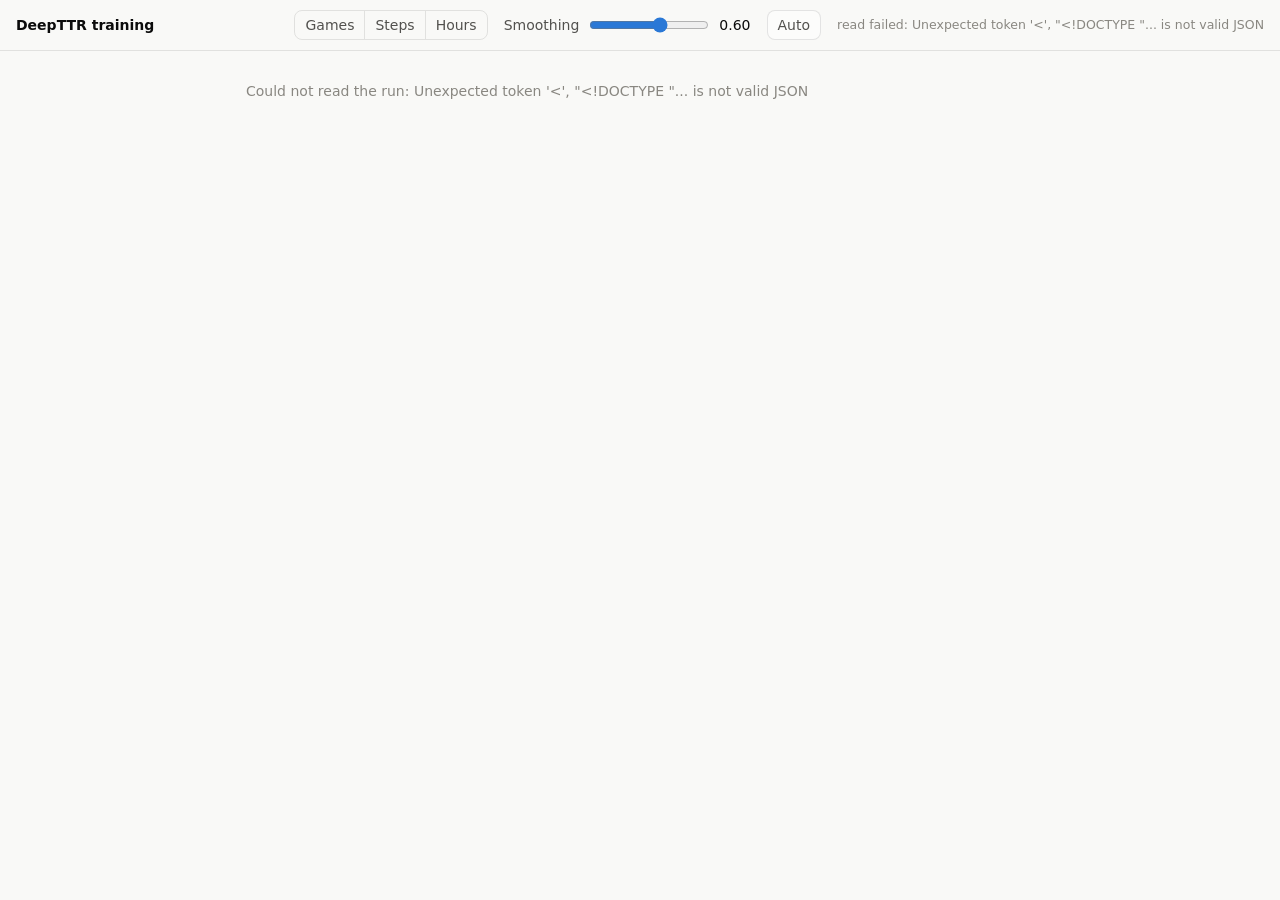
<file: python/deepttr/charts/page.html>
<!doctype html>
<html lang="en">
<head>
<meta charset="utf-8">
<meta name="viewport" content="width=device-width, initial-scale=1">
<title>DeepTTR training</title>
<link rel="icon" href="data:,">
<style>
:root {
  color-scheme: light;
  --plane: #f9f9f7; --surface: #fcfcfb; --ink: #0b0b0b; --ink2: #52514e; --muted: #898781;
  --grid: #e1e0d9; --axis: #c3c2b7; --line: rgba(11, 11, 11, 0.10); --wash: rgba(11, 11, 11, 0.045);
  --band: rgba(11, 11, 11, 0.035); --accent: #2a78d6; --good: #006300;
  --s1: #2a78d6; --s2: #eb6834; --s3: #1baf7a; --s4: #eda100; --s5: #e87ba4; --s6: #008300; --s7: #6250d6; --s8: #e34948;
}
@media (prefers-color-scheme: dark) {
  :root:where(:not([data-theme="light"])) {
    color-scheme: dark;
    --plane: #0d0d0d; --surface: #1a1a19; --ink: #f0efec; --ink2: #c3c2b7; --muted: #898781;
    --grid: #2c2c2a; --axis: #383835; --line: rgba(255, 255, 255, 0.10); --wash: rgba(255, 255, 255, 0.06);
    --band: rgba(255, 255, 255, 0.04); --accent: #3987e5; --good: #0ca30c;
    --s1: #3987e5; --s2: #d95926; --s3: #199e70; --s4: #c98500; --s5: #d55181; --s6: #0ca30c; --s7: #9085e9; --s8: #e66767;
  }
}
:root[data-theme="dark"] {
  color-scheme: dark;
  --plane: #0d0d0d; --surface: #1a1a19; --ink: #f0efec; --ink2: #c3c2b7; --muted: #898781;
  --grid: #2c2c2a; --axis: #383835; --line: rgba(255, 255, 255, 0.10); --wash: rgba(255, 255, 255, 0.06);
  --band: rgba(255, 255, 255, 0.04); --accent: #3987e5; --good: #0ca30c;
  --s1: #3987e5; --s2: #d95926; --s3: #199e70; --s4: #c98500; --s5: #d55181; --s6: #0ca30c; --s7: #9085e9; --s8: #e66767;
}
* { box-sizing: border-box; }
html, body { margin: 0; }
body { background: var(--plane); color: var(--ink); font: 14px/1.45 system-ui, -apple-system, "Segoe UI", sans-serif; }
button { font: inherit; color: inherit; }
.bar { position: sticky; top: 0; z-index: 5; display: flex; flex-wrap: wrap; align-items: center; gap: 10px 18px; padding: 10px 16px;
  background: var(--plane); border-bottom: 1px solid var(--line); }
.brand { font-weight: 600; }
.brand span { font-weight: 400; color: var(--muted); margin-left: 6px; }
.controls { display: flex; flex-wrap: wrap; align-items: center; gap: 10px 16px; margin-left: auto; }
.seg { display: inline-flex; border: 1px solid var(--line); border-radius: 8px; overflow: hidden; }
.seg button { border: 0; background: transparent; padding: 4px 10px; cursor: pointer; color: var(--ink2); }
.seg button + button { border-left: 1px solid var(--line); }
.seg button[aria-checked="true"] { background: var(--wash); color: var(--ink); font-weight: 600; }
.smooth { display: inline-flex; align-items: center; gap: 8px; color: var(--ink2); }
.smooth input { width: 120px; accent-color: var(--accent); }
.smooth output { min-width: 2.2em; font-variant-numeric: tabular-nums; color: var(--ink); }
.btn { border: 1px solid var(--line); background: var(--surface); border-radius: 8px; padding: 4px 10px; cursor: pointer; color: var(--ink2); }
.btn:hover, .seg button:hover { color: var(--ink); background: var(--wash); }
#status { color: var(--muted); font-size: 12.5px; font-variant-numeric: tabular-nums; }
.layout { display: grid; grid-template-columns: 230px minmax(0, 1fr); align-items: start; }
nav { position: sticky; top: 53px; max-height: calc(100vh - 53px); overflow-y: auto; padding: 12px 8px 24px 12px; }
nav a { display: grid; grid-template-columns: 1.8em 1fr; gap: 2px 6px; padding: 6px 8px; border-radius: 8px; color: var(--ink2); text-decoration: none; }
nav a:hover { background: var(--wash); color: var(--ink); }
nav a[aria-current="page"] { background: var(--wash); color: var(--ink); font-weight: 600; }
nav .num { color: var(--muted); font-variant-numeric: tabular-nums; }
nav .state { grid-column: 2; font-size: 12px; color: var(--muted); font-weight: 400; }
main { padding: 16px 16px 48px; min-width: 0; }
.head h1 { font-size: 20px; margin: 4px 0 6px; font-weight: 600; }
.head .about { color: var(--ink2); max-width: 75ch; margin: 0 0 10px; }
.facts { display: flex; flex-wrap: wrap; gap: 6px 8px; margin: 0 0 10px; padding: 0; list-style: none; }
.facts li { border: 1px solid var(--line); border-radius: 999px; padding: 2px 10px; font-size: 12.5px; color: var(--ink2); background: var(--surface); }
.facts li b { color: var(--ink); font-weight: 600; }
.facts .ok b { color: var(--good); }
details { margin: 0 0 14px; }
summary { cursor: pointer; color: var(--ink2); }
pre { background: var(--surface); border: 1px solid var(--line); border-radius: 8px; padding: 10px 12px; overflow-x: auto; font-size: 12.5px; }
table { border-collapse: collapse; font-size: 13px; font-variant-numeric: tabular-nums; }
th, td { padding: 5px 10px; text-align: right; border-bottom: 1px solid var(--line); white-space: nowrap; }
th { color: var(--muted); font-weight: 500; }
th:first-child, td:first-child, .left { text-align: left; }
.runs { margin: 0 0 18px; overflow-x: auto; background: var(--surface); border: 1px solid var(--line); border-radius: 10px; }
.runs table { width: 100%; }
.runs tbody tr { cursor: pointer; }
.runs tbody tr:hover { background: var(--wash); }
.runs td.name { white-space: normal; min-width: 14em; text-align: left; }
.grid { display: grid; grid-template-columns: repeat(auto-fill, minmax(min(100%, 470px), 1fr)); gap: 14px; align-items: start; }
.panel { background: var(--surface); border: 1px solid var(--line); border-radius: 10px; padding: 12px 12px 8px; min-width: 0; }
.ph { display: flex; gap: 8px; align-items: baseline; }
.ph h3 { flex: 1; min-width: 0; margin: 0; font-size: 14.5px; font-weight: 600; }
.panel > p { margin: 3px 0 0; color: var(--ink2); font-size: 12.5px; }
.tools { display: flex; gap: 2px; flex-wrap: wrap; justify-content: flex-end; }
.tools button { border: 0; background: transparent; color: var(--muted); font-size: 12px; padding: 2px 6px; border-radius: 6px; cursor: pointer; }
.tools button:hover { color: var(--ink); background: var(--wash); }
.tools button[aria-pressed="true"] { color: var(--ink); background: var(--wash); }
.tools button:disabled { opacity: 0.4; cursor: default; background: transparent; }
.legend { display: flex; flex-wrap: wrap; gap: 2px 4px; margin: 6px 0 2px; }
.legend button { border: 0; background: transparent; display: inline-flex; align-items: center; gap: 6px; padding: 1px 6px; border-radius: 6px;
  font-size: 12px; color: var(--ink2); cursor: pointer; }
.legend button:hover { background: var(--wash); color: var(--ink); }
.legend button.off { opacity: 0.4; }
.key { display: inline-block; width: 16px; height: 0; border-top: 2px solid; }
.key.dots { width: 8px; height: 8px; border: 0; border-radius: 50%; }
.plot { position: relative; height: 250px; margin-top: 4px; touch-action: pan-y; }
.plot canvas { position: absolute; inset: 0; width: 100%; height: 100%; }
.plot canvas.over { cursor: crosshair; }
.plot canvas:focus-visible { outline: 2px solid var(--accent); outline-offset: 2px; border-radius: 4px; }
.data { max-height: 250px; overflow: auto; margin-top: 6px; }
.data table { width: 100%; }
.empty { color: var(--muted); }
.tip { position: fixed; z-index: 10; pointer-events: none; background: var(--surface); border: 1px solid var(--line); border-radius: 8px;
  padding: 7px 10px; font-size: 12.5px; box-shadow: 0 4px 14px rgba(0, 0, 0, 0.12); max-width: 340px; }
.tip .x { color: var(--muted); margin-bottom: 3px; font-variant-numeric: tabular-nums; }
.tip .row { display: grid; grid-template-columns: 16px auto 1fr; gap: 0 8px; align-items: center; }
.tip .row b { font-variant-numeric: tabular-nums; }
.tip .row span { color: var(--ink2); overflow: hidden; text-overflow: ellipsis; white-space: nowrap; }
.tip .row i { grid-column: 2 / 4; color: var(--muted); font-style: normal; font-size: 11.5px; margin-top: -2px; }
@media (max-width: 760px) {
  .layout { grid-template-columns: 1fr; }
  nav { position: static; max-height: none; display: flex; overflow-x: auto; gap: 2px; padding: 8px 16px; border-bottom: 1px solid var(--line); }
  nav a { grid-template-columns: auto; white-space: nowrap; }
  nav a .name, nav .state { display: none; }
  nav a.home .name { display: inline; }
  .controls { margin-left: 0; }
}
</style>
</head>
<body>
<header class="bar">
  <div class="brand">DeepTTR training<span id="root"></span></div>
  <div class="controls">
    <div class="seg" id="axis" role="radiogroup" aria-label="The x axis">
      <button role="radio" data-x="n">Games</button><button role="radio" data-x="s">Steps</button><button role="radio" data-x="h">Hours</button>
    </div>
    <label class="smooth">Smoothing <input id="smooth" type="range" min="0" max="0.99" step="0.01"><output id="smooth-v"></output></label>
    <button class="btn" id="reset" hidden>Reset zoom</button>
    <button class="btn" id="theme" title="Colour scheme">Auto</button>
    <span id="status" aria-live="polite"></span>
  </div>
</header>
<div class="layout">
  <nav id="nav" aria-label="Phases"></nav>
  <main id="main"><p class="empty">Reading the run...</p></main>
</div>
<div class="tip" id="tip" hidden></div>
<script>
"use strict";
// The page of a training run: deepttr.charts serves it and its data (/data?view=...), and the
// pictures of a chart (/svg?...). Every chart is drawn here on a canvas; nothing is loaded from
// anywhere else.
const AXES = {n: "games", s: "steps", h: "hours"};
const READ_EVERY = 60;  // seconds
const STORE = "deepttr-charts";
const S = {view: "curriculum", x: "n", smooth: 0.6, theme: "auto", zoom: null, hover: null, drag: null,
  phases: [], root: "", views: {}, version: null, hidden: {}, log: {}, table: {}, read: 0, error: null};
let panels = [], C = {};
const $ = (id) => document.getElementById(id);

function el(tag, cls, text) {
  const e = document.createElement(tag);
  if (cls) e.className = cls;
  if (text != null) e.textContent = text;
  return e;
}

// ---- settings kept in the browser (a convenience: everything works without them)
try {
  const kept = JSON.parse(localStorage.getItem(STORE) || "{}");
  if (kept.x in AXES) S.x = kept.x;
  if (typeof kept.smooth === "number" && kept.smooth >= 0 && kept.smooth <= 0.99) S.smooth = kept.smooth;
  if (["auto", "light", "dark"].includes(kept.theme)) S.theme = kept.theme;
} catch (e) { /* none kept */ }
function keep() {
  try { localStorage.setItem(STORE, JSON.stringify({x: S.x, smooth: S.smooth, theme: S.theme})); } catch (e) { /* not kept */ }
}

// ---- numbers
const thousands = (v, d = 0) => v.toLocaleString("en-US", {minimumFractionDigits: d, maximumFractionDigits: d});
function compact(v) {
  const a = Math.abs(v);
  if (a >= 1e6) return +(v / 1e6).toFixed(a >= 1e7 ? 1 : 2) + "M";
  if (a >= 1e3) return +(v / 1e3).toFixed(a >= 1e4 ? 0 : 1) + "k";
  return String(+v.toFixed(2));
}
function tickX(v, axis, step) {
  if (axis === "h") return (step < 1 ? +v.toFixed(2) : Math.round(v)) + " h";
  return compact(v);
}
function fullX(p, kind) {
  if (kind === "phases") return "phase " + p[0];
  return `${thousands(p[0])} games · step ${thousands(p[1])} · ${p[2].toFixed(2)} h`;
}
function value(v, unit) {
  if (v == null || !isFinite(v)) return "–";
  if (unit === "Elo") return (v > 0 ? "+" : "") + thousands(v);
  const a = Math.abs(v), d = a >= 1000 ? 0 : a >= 10 ? 1 : a >= 1 ? 2 : 3;
  return thousands(v, d) + (unit === "%" ? " %" : "");
}
function tickY(t, unit) {
  if (unit === "Elo") return t ? (t > 0 ? "+" : "") + thousands(t) : "0";
  return Math.abs(t) >= 1000 ? thousands(t) : String(+t.toFixed(4));
}
function plain(v) {  // a number of a phase's record as it was written, without a long tail
  if (typeof v !== "number") return String(v);
  if (Number.isInteger(v)) return thousands(v);
  return String(+v.toFixed(Math.abs(v) < 1 ? 4 : 2));
}
function niceScale(lo, hi, count) {
  if (!(hi > lo)) { const d = Math.abs(hi) * 0.1 || 1; lo -= d; hi += d; }
  const raw = (hi - lo) / Math.max(1, count), mag = Math.pow(10, Math.floor(Math.log10(raw)));
  const step = [1, 2, 2.5, 5, 10].map((m) => m * mag).find((s) => s >= raw * 0.999);
  const a = Math.floor(lo / step + 1e-9) * step, b = Math.ceil(hi / step - 1e-9) * step, ticks = [];
  for (let v = a; v <= b + step * 1e-6; v += step) ticks.push(+v.toFixed(12));
  return {lo: a, hi: b, step, ticks};
}
function logScale(lo, hi) {
  const a = Math.floor(Math.log10(lo)), b = Math.ceil(Math.log10(hi)), ticks = [];
  for (let k = a; k <= b; k++) for (const m of b - a > 3 ? [1] : [1, 2, 5]) {
    const v = m * Math.pow(10, k);
    if (v >= lo / 1.0001 && v <= hi * 1.0001) ticks.push(v);
  }
  return {lo, hi, ticks: ticks.length >= 2 ? ticks : [lo, hi]};
}
function ema(ys, w) {
  const out = new Array(ys.length);
  let last = 0, k = 0;
  for (let i = 0; i < ys.length; i++) {
    const y = ys[i];
    if (y == null) { out[i] = null; last = 0; k = 0; continue; }
    last = last * w + (1 - w) * y;
    k += 1;
    out[i] = last / (1 - Math.pow(w, k));
  }
  return out;
}
function bisect(xs, x) {  // the index of the nearest value of a rising array
  let a = 0, b = xs.length - 1;
  if (b < 0) return -1;
  while (b - a > 1) { const m = (a + b) >> 1; if (xs[m] < x) a = m; else b = m; }
  return Math.abs(xs[a] - x) <= Math.abs(xs[b] - x) ? a : b;
}

// ---- colours: the page's own tokens, read again with the scheme
function readColours() {
  const cs = getComputedStyle(document.documentElement), get = (k) => cs.getPropertyValue(k).trim();
  C = {s: [1, 2, 3, 4, 5, 6, 7, 8].map((i) => get("--s" + i)), ink: get("--ink"), ink2: get("--ink2"), muted: get("--muted"),
    grid: get("--grid"), axis: get("--axis"), band: get("--band"), surface: get("--surface"), accent: get("--accent")};
}
const colourOf = (c) => (c === "ink" ? C.ink : C.s[c % 8]);
function scheme() {
  if (S.theme !== "auto") return S.theme;
  return matchMedia("(prefers-color-scheme: dark)").matches ? "dark" : "light";
}
function applyTheme() {
  if (S.theme === "auto") delete document.documentElement.dataset.theme; else document.documentElement.dataset.theme = S.theme;
  $("theme").textContent = {auto: "Auto", light: "Light", dark: "Dark"}[S.theme];
  readColours();
}

// ---- reading the run
async function read(force) {
  const view = S.view;
  try {
    const r = await fetch("/data?view=" + encodeURIComponent(view), {cache: "no-store"});
    if (!r.ok) throw new Error(r.status === 404 ? "no such view" : "the server answered " + r.status);
    const d = await r.json();
    const changed = force || d.version !== S.version || !S.views[view];
    if (d.version !== S.version) S.views = {};
    Object.assign(S, {version: d.version, phases: d.phases, root: d.root, read: Date.now(), error: null});
    S.views[view] = d.view;
    if (changed && view === S.view) render();
  } catch (e) {
    S.error = e.message;
    if (!S.views[view]) $("main").replaceChildren(el("p", "empty", "Could not read the run: " + e.message));
  }
  status();
}
function status() {
  const s = $("status");
  if (S.error) { s.textContent = "read failed: " + S.error; return; }
  if (!S.read) { s.textContent = ""; return; }
  const left = Math.max(0, READ_EVERY - Math.round((Date.now() - S.read) / 1000));
  s.textContent = `read ${new Date(S.read).toLocaleTimeString("en-GB")} · again in ${left} s`;
}
setInterval(() => {
  status();
  if (Date.now() - S.read >= READ_EVERY * 1000) { S.read = Date.now(); read(false); }
}, 1000);

// ---- the page around the charts
function go(view) {
  view = String(view);
  if (view === S.view && S.views[view]) return;
  S.view = view; S.zoom = null; S.hover = null;
  history.replaceState(null, "", view === "curriculum" ? "#curriculum" : "#phase-" + view);
  if (S.views[view]) render(); else { panels = []; nav(); $("main").replaceChildren(el("p", "empty", "Reading the phase...")); }
  read(true);
}
function nav() {
  const n = $("nav");
  n.replaceChildren();
  const item = (view, num, name, state) => {
    const a = el("a", view === "curriculum" ? "home" : "");
    a.href = view === "curriculum" ? "#curriculum" : "#phase-" + view;
    a.append(el("span", "num", num), el("span", "name", name));
    if (state) a.append(el("span", "state", state));
    if (String(view) === S.view) a.setAttribute("aria-current", "page");
    a.addEventListener("click", (e) => { e.preventDefault(); go(view); });
    n.append(a);
  };
  item("curriculum", "", "Curriculum");
  for (const p of S.phases) item(p.phase, String(p.phase), p.name, p.done ? (p.verdict && p.verdict !== "success" ? p.verdict : "") : "under way");
}
function fact(list, label, text, cls) {
  const li = el("li", cls || "");
  if (label) li.append(label + " ");
  li.append(el("b", "", text));
  list.append(li);
}
function when(at) { return at ? String(at).replace("T", " ").slice(0, 16) : "–"; }
function phaseHead(v) {
  const h = v.header, box = el("div", "head");
  box.append(el("h1", "", `Phase ${h.phase} · ${h.name}`));
  if (h.about) box.append(el("p", "about", h.about));
  const facts = el("ul", "facts");
  fact(facts, "", h.done ? (h.verdict || "ended") : "under way", h.verdict === "success" ? "ok" : "");
  if (h.rule) fact(facts, "rule", String(h.rule).replace(/_/g, " "));
  for (const [k, val] of Object.entries(h.numbers || {})) fact(facts, String(k).replace(/_/g, " "), plain(val));
  if (h.steps != null) fact(facts, "steps", thousands(h.steps));
  if (h.games != null) fact(facts, "games", thousands(h.games));
  if (h.hours != null) fact(facts, "hours", (+h.hours).toFixed(1));
  fact(facts, "", `${when(h.start)} → ${h.done ? when(h.end) : "now, last line " + when(h.last)}`);
  box.append(facts);
  if (h.recipe) {
    const d = el("details"), pre = el("pre", "", h.recipe);
    d.append(el("summary", "", "Recipe"), pre);
    box.append(d);
  }
  return box;
}
function curriculumHead(v) {
  const box = el("div", "head");
  box.append(el("h1", "", `Curriculum: ${S.phases.length} phase${S.phases.length === 1 ? "" : "s"}`));
  box.append(el("p", "about", "Every phase starts from the network the phase before it ended with. The charts below run across all of them, a band a phase; pick a phase for its own charts."));
  const elo = (v.charts.find((c) => c.id === "elo") || {series: [{points: []}]}).series[0].points;
  const wrap = el("div", "runs"), t = el("table"), head = el("tr");
  for (const [txt, left] of [["phase", 1], ["skill", 1], ["verdict", 1], ["steps"], ["games"], ["hours"], ["Elo at the end"]]) {
    const th = el("th", left ? "left" : "", txt);
    head.append(th);
  }
  const tb = el("tbody");
  for (const p of S.phases) {
    const tr = el("tr"), r = elo.find((x) => x[0] === p.phase);
    tr.append(el("td", "", String(p.phase)), el("td", "name", p.name),
      el("td", "left", p.done ? [p.verdict || "ended", p.rule ? String(p.rule).replace(/_/g, " ") : ""].filter(Boolean).join(", ") : "under way"),
      el("td", "", p.steps != null ? thousands(p.steps) : "–"), el("td", "", p.games != null ? thousands(p.games) : "–"),
      el("td", "", p.hours != null ? (+p.hours).toFixed(1) : "–"), el("td", "", r ? value(r[1], "Elo") : "–"));
    tr.tabIndex = 0;
    tr.addEventListener("click", () => go(p.phase));
    tr.addEventListener("keydown", (e) => { if (e.key === "Enter") go(p.phase); });
    tb.append(tr);
  }
  const th = el("thead");
  th.append(head);
  t.append(th, tb);
  wrap.append(t);
  box.append(wrap);
  return box;
}
function render() {
  nav();
  $("root").textContent = S.root ? "· " + S.root : "";
  for (const b of $("axis").children) b.setAttribute("aria-checked", String(b.dataset.x === S.x));
  $("reset").hidden = !S.zoom;
  const v = S.views[S.view], main = $("main");
  panels = [];
  if (!v) return;
  const grid = el("div", "grid");
  main.replaceChildren(S.view === "curriculum" ? curriculumHead(v) : phaseHead(v), grid);
  for (const c of v.charts) {
    const p = panel(c, v);
    grid.append(p.el);
    panels.push(p);
  }
  if (!v.charts.length) grid.append(el("p", "empty", "No charts yet: nothing measured or logged in this phase so far."));
  requestAnimationFrame(drawAll);
}

// ---- a panel: one chart, its legend, its tools, its table
function panel(c, v) {
  const key = S.view + "/" + c.id;
  const p = {c, v, key, hidden: S.hidden[key] || (S.hidden[key] = new Set()), focus: null, f: null};
  for (const s of c.series) prepare(s, c.kind);
  const box = el("section", "panel"), head = el("div", "ph"), tools = el("div", "tools");
  head.append(el("h3", "", c.title), tools);
  box.append(head, el("p", "", c.about));
  const tool = (label, title, fn) => { const b = el("button", "", label); b.title = title; b.addEventListener("click", fn); tools.append(b); return b; };
  p.logBtn = tool("Log", "Logarithmic y axis", () => { S.log[key] = !S.log[key]; drawPanel(p); });
  p.tableBtn = tool("Table", "The chart's numbers as a table", () => { S.table[key] = !S.table[key]; showTable(p); });
  tool("CSV", "Download the chart's numbers", () => csv(p));
  tool("PNG", "Download the chart as a picture", () => picture(p, true));
  tool("SVG", "Download the chart as a vector picture", () => picture(p, false));
  if (c.series.length > 1) box.append(legend(p));
  const plot = el("div", "plot"), base = el("canvas"), over = el("canvas", "over");
  over.tabIndex = 0;
  over.setAttribute("role", "img");
  over.setAttribute("aria-label", c.title + ". The Table button shows its numbers.");
  plot.append(base, over);
  const data = el("div", "data");
  data.hidden = true;
  box.append(plot, data);
  Object.assign(p, {el: box, plot, base, over, data});
  events(p);
  if (S.table[key]) showTable(p);
  return p;
}
function prepare(s, kind) {
  if (s._x) return;
  const P = s.points, get = (i) => P.map((q) => (q && q.length > i ? q[i] : null));
  if (kind === "phases") {
    const x = get(0);
    s._x = {n: x, s: x, h: x};
    [s._y, s._lo, s._hi] = [get(1), get(2), get(3)];
  } else {
    s._x = {n: get(0), s: get(1), h: get(2)};
    [s._y, s._lo, s._hi] = [get(3), get(4), get(5)];
  }
  s._at = {};  // per axis: the indices of the points that have an x, and those x
  for (const a of ["n", "s", "h"]) {
    const idx = [], xs = [];
    s._x[a].forEach((x, i) => { if (x != null && s._y[i] != null) { idx.push(i); xs.push(x); } });
    s._at[a] = {idx, xs};
  }
}
function smoothed(s) {
  if (s._w !== S.smooth) { s._ys = s.smooth && S.smooth > 0 ? ema(s._y, S.smooth) : s._y; s._w = S.smooth; }
  return s._ys;
}
function legend(p) {
  const box = el("div", "legend");
  p.items = p.c.series.map((s) => {
    const b = el("button"), k = el("span", s.style === "dots" ? "key dots" : "key");
    k.style.setProperty(s.style === "dots" ? "background" : "border-top-color", colourOf(s.color));
    b.append(k, el("span", "", s.name));
    b.classList.toggle("off", p.hidden.has(s.name));
    b.title = "Click: show or hide. Double-click: this one alone.";
    b.addEventListener("click", () => { p.hidden.has(s.name) ? p.hidden.delete(s.name) : p.hidden.add(s.name); sync(p); });
    b.addEventListener("dblclick", () => {
      const alone = p.c.series.every((o) => (o === s) !== p.hidden.has(o.name));
      p.hidden.clear();
      if (!alone) p.c.series.forEach((o) => { if (o !== s) p.hidden.add(o.name); });
      sync(p);
    });
    b.addEventListener("mouseenter", () => { p.focus = s.name; drawPanel(p); });
    b.addEventListener("mouseleave", () => { p.focus = null; drawPanel(p); });
    box.append(b);
    return b;
  });
  return box;
}
function sync(p) {
  (p.items || []).forEach((b, i) => b.classList.toggle("off", p.hidden.has(p.c.series[i].name)));
  if (S.table[p.key]) showTable(p); else drawPanel(p);
}

// ---- drawing
function domainX(p) {
  if (p.c.kind === "phases") {
    const xs = p.c.series.flatMap((s) => s._at.n.xs);
    return [Math.min(...xs) - 0.5, Math.max(...xs) + 0.5];
  }
  return S.zoom || [0, Math.max(1e-9, (p.v.extent || {})[S.x] || 0)];
}
function visible(p) { return p.c.series.filter((s) => !p.hidden.has(s.name)); }
function canLog(p) {
  return visible(p).every((s) => s._y.every((y) => y == null || y > 0)) && p.c.refs.every((r) => r.y > 0);
}
function frame(p, ctx, W, H) {
  const [x0, x1] = domainX(p), log = S.log[p.key] && canLog(p);
  let lo = Infinity, hi = -Infinity;
  const take = (v) => { if (v != null && isFinite(v) && (!log || v > 0)) { if (v < lo) lo = v; if (v > hi) hi = v; } };
  for (const s of visible(p)) {
    const xs = s._x[S.x], ys = smoothed(s);
    for (let i = 0; i < xs.length; i++) {
      if (xs[i] == null || xs[i] < x0 || xs[i] > x1) continue;
      take(s._y[i]); take(ys[i]); take(s._lo[i]); take(s._hi[i]);
    }
  }
  p.c.refs.forEach((r) => take(r.y));
  if (!isFinite(lo)) { lo = log ? 1 : 0; hi = log ? 10 : 1; }
  let sc;
  if (log) sc = logScale(lo / 1.15, hi * 1.15);
  else {
    const pad = (hi - lo) * 0.05;
    sc = niceScale(lo - pad, hi + pad, Math.max(3, Math.round(H / 45)));
    // no axis below zero for values that cannot go there, none above 100 % for shares
    if (lo >= 0) sc.lo = Math.max(0, sc.lo);
    if (p.c.unit === "%" && hi <= 100) sc.hi = Math.min(100, sc.hi);
    sc.ticks = sc.ticks.filter((t) => t >= sc.lo && t <= sc.hi);
  }
  ctx.font = "11px system-ui, -apple-system, 'Segoe UI', sans-serif";
  const labels = sc.ticks.map((t) => tickY(t, p.c.unit));
  const L = Math.ceil(Math.max(...labels.map((t) => ctx.measureText(t).width), 10)) + 12;
  const T = p.c.kind !== "time" ? 10 : p.v.bands ? 22 : p.v.end ? 16 : 10, R = W - 10, B = H - 22;
  const ly = log ? (v) => Math.log10(v) : (v) => v, a = ly(sc.lo), b = ly(sc.hi);
  return {x0, x1, L, R, T, B, sc, labels, log,
    sx: (x) => L + ((x - x0) / (x1 - x0 || 1)) * (R - L),
    xs: (px) => x0 + ((px - L) / (R - L)) * (x1 - x0),
    sy: (y) => B - ((ly(y) - a) / (b - a || 1)) * (B - T)};
}
function fit(canvas, W, H) {
  const r = devicePixelRatio || 1;
  if (canvas.width !== Math.round(W * r) || canvas.height !== Math.round(H * r)) { canvas.width = Math.round(W * r); canvas.height = Math.round(H * r); }
  const ctx = canvas.getContext("2d");
  ctx.setTransform(r, 0, 0, r, 0, 0);
  ctx.clearRect(0, 0, W, H);
  return ctx;
}
function drawAll() { panels.forEach(drawPanel); }
function drawPanel(p) {
  if (S.table[p.key]) return;
  const W = p.plot.clientWidth, H = p.plot.clientHeight;
  if (!W || !H) return;
  p.logBtn.disabled = !canLog(p);
  p.logBtn.setAttribute("aria-pressed", String(!!S.log[p.key] && canLog(p)));
  const ctx = fit(p.base, W, H), f = (p.f = frame(p, ctx, W, H)), c = p.c;
  ctx.font = "11px system-ui, -apple-system, 'Segoe UI', sans-serif";
  ctx.lineWidth = 1;
  // the phases of the curriculum, a band each
  if (p.v.bands && c.kind === "time") {
    p.v.bands.forEach((band, i) => {
      const a = Math.max(f.L, f.sx(band.from[S.x])), b = Math.min(f.R, f.sx(band.to[S.x]));
      if (b <= a) return;
      if (i % 2 === 0) { ctx.fillStyle = C.band; ctx.fillRect(a, f.T, b - a, f.B - f.T); }
      ctx.fillStyle = C.muted;
      ctx.textAlign = "center";
      if (b - a > 12) ctx.fillText(String(band.phase), (a + b) / 2, f.T - 7);
    });
  }
  // the grid and the y axis
  ctx.textAlign = "right";
  ctx.textBaseline = "middle";
  f.sc.ticks.forEach((t, i) => {
    const y = Math.round(f.sy(t)) + 0.5;
    ctx.strokeStyle = C.grid;
    ctx.beginPath(); ctx.moveTo(f.L, y); ctx.lineTo(f.R, y); ctx.stroke();
    ctx.fillStyle = C.muted;
    ctx.fillText(f.labels[i], f.L - 6, y);
  });
  ctx.strokeStyle = C.axis;
  ctx.beginPath(); ctx.moveTo(f.L, f.B + 0.5); ctx.lineTo(f.R, f.B + 0.5); ctx.stroke();
  // the x axis
  ctx.textAlign = "center";
  ctx.textBaseline = "alphabetic";
  ctx.fillStyle = C.muted;
  if (c.kind === "phases") {
    for (let k = Math.ceil(f.x0); k <= f.x1; k++) ctx.fillText(String(k), f.sx(k), f.B + 15);
  } else {
    const xs = niceScale(f.x0, f.x1, Math.max(2, Math.floor((f.R - f.L) / 90)));
    for (const t of xs.ticks) if (t >= f.x0 && t <= f.x1) ctx.fillText(tickX(t, S.x, xs.step), f.sx(t), f.B + 15);
  }
  ctx.save();
  ctx.beginPath(); ctx.rect(f.L, f.T - 2, f.R - f.L, f.B - f.T + 4); ctx.clip();
  // the end of the phase, the reference lines
  ctx.setLineDash([4, 3]);
  ctx.strokeStyle = C.muted;
  if (p.v.end && c.kind === "time") {
    const x = Math.round(f.sx(p.v.end[S.x])) + 0.5;
    ctx.beginPath(); ctx.moveTo(x, f.T); ctx.lineTo(x, f.B); ctx.stroke();
  }
  if (p.v.bands && c.kind === "time") {
    ctx.setLineDash([]);
    ctx.strokeStyle = C.axis;
    for (const band of p.v.bands.slice(0, -1)) { const x = Math.round(f.sx(band.to[S.x])) + 0.5; ctx.beginPath(); ctx.moveTo(x, f.T); ctx.lineTo(x, f.B); ctx.stroke(); }
    ctx.setLineDash([4, 3]);
  }
  for (const r of c.refs) {
    const y = Math.round(f.sy(r.y)) + 0.5;
    ctx.strokeStyle = C.muted;
    ctx.beginPath(); ctx.moveTo(f.L, y); ctx.lineTo(f.R, y); ctx.stroke();
  }
  ctx.setLineDash([]);
  // the series
  for (const s of visible(p)) drawSeries(ctx, f, s, c.kind, p.focus && p.focus !== s.name ? 0.18 : 1);
  ctx.restore();
  ctx.fillStyle = C.ink2;
  ctx.textAlign = "right";
  for (const r of c.refs) { const y = f.sy(r.y); if (y >= f.T && y <= f.B) ctx.fillText(r.label, f.R - 4, y - f.T > 14 ? y - 5 : y + 13); }
  if (p.v.end && c.kind === "time") {  // above the plot, clear of the lines
    const x = f.sx(p.v.end[S.x]);
    if (x >= f.L && x <= f.R) { ctx.textAlign = x > f.R - 12 ? "right" : "center"; ctx.fillStyle = C.muted; ctx.fillText("end", x, f.T - 3); }
  }
  over(p);
}
function drawSeries(ctx, f, s, kind, alpha) {
  const xs = s._x[S.x], ys = smoothed(s), col = colourOf(s.color), raw = s.smooth && S.smooth > 0;
  const X = (i) => f.sx(xs[i]), Y = (v) => f.sy(v);
  const ok = (i, arr) => xs[i] != null && arr[i] != null && (!f.log || arr[i] > 0);
  ctx.globalAlpha = alpha;
  // the interval as a band, or as whiskers on the rating of a phase
  if (s._lo.some((v) => v != null)) {
    ctx.fillStyle = col;
    if (kind === "phases") {
      ctx.strokeStyle = col; ctx.lineWidth = 1.5;
      for (let i = 0; i < xs.length; i++) if (ok(i, s._lo) && ok(i, s._hi)) { ctx.beginPath(); ctx.moveTo(X(i), Y(s._lo[i])); ctx.lineTo(X(i), Y(s._hi[i])); ctx.stroke(); }
    } else {
      ctx.globalAlpha = alpha * 0.16;
      let run = [];
      const flush = () => {
        if (run.length > 1) {
          ctx.beginPath();
          run.forEach((i, k) => (k ? ctx.lineTo(X(i), Y(s._hi[i])) : ctx.moveTo(X(i), Y(s._hi[i]))));
          for (let k = run.length - 1; k >= 0; k--) ctx.lineTo(X(run[k]), Y(s._lo[run[k]]));
          ctx.closePath(); ctx.fill();
        }
        run = [];
      };
      for (let i = 0; i < xs.length; i++) { if (ok(i, s._lo) && ok(i, s._hi)) run.push(i); else flush(); }
      flush();
      ctx.globalAlpha = alpha;
    }
  }
  const line = (arr, width, a) => {
    ctx.globalAlpha = alpha * a; ctx.strokeStyle = col; ctx.lineWidth = width; ctx.lineJoin = "round"; ctx.beginPath();
    let pen = false, py = 0;
    for (let i = 0; i < xs.length; i++) {
      if (!ok(i, arr)) { pen = false; continue; }
      const x = X(i), y = Y(arr[i]);
      if (!pen) ctx.moveTo(x, y); else if (s.style === "step") { ctx.lineTo(x, py); ctx.lineTo(x, y); } else ctx.lineTo(x, y);
      pen = true; py = y;
    }
    ctx.stroke();
  };
  if (raw) line(s._y, 1.2, 0.28);
  line(ys, s.style === "dots" ? 1.5 : s.width || 2, s.style === "dots" ? 0.65 : 1);
  if (s.style === "dots") {
    ctx.globalAlpha = alpha;
    for (let i = 0; i < xs.length; i++) {
      if (!ok(i, ys)) continue;
      ctx.beginPath(); ctx.arc(X(i), Y(ys[i]), 3.6, 0, 2 * Math.PI);
      ctx.fillStyle = col; ctx.fill(); ctx.lineWidth = 1.5; ctx.strokeStyle = C.surface; ctx.stroke();
    }
  }
  ctx.globalAlpha = 1;
}

// ---- hover, crosshair and tooltip; drag to zoom
function nearestX(p, x) {  // the data x nearest to x among the visible series
  let best = null;
  for (const s of visible(p)) {
    const at = s._at[S.x], i = bisect(at.xs, x);
    if (i >= 0 && (best == null || Math.abs(at.xs[i] - x) < Math.abs(best - x))) best = at.xs[i];
  }
  return best;
}
function over(p) {
  const W = p.plot.clientWidth, H = p.plot.clientHeight, ctx = fit(p.over, W, H), f = p.f;
  if (!f) return;
  const d = S.drag;
  if (d && d.p === p && d.x1 != null) {
    ctx.fillStyle = C.accent; ctx.globalAlpha = 0.12;
    ctx.fillRect(Math.min(d.x0, d.x1), f.T, Math.abs(d.x1 - d.x0), f.B - f.T);
    ctx.globalAlpha = 1;
  }
  const h = S.hover;
  if (!h || (p.c.kind === "phases" ? h.p !== p : h.p.c.kind !== "time")) return;
  const x = f.sx(h.x);
  if (x < f.L - 1 || x > f.R + 1) return;
  ctx.strokeStyle = C.muted; ctx.lineWidth = 1;
  ctx.beginPath(); ctx.moveTo(Math.round(x) + 0.5, f.T); ctx.lineTo(Math.round(x) + 0.5, f.B); ctx.stroke();
  for (const s of visible(p)) {
    const i = pointAt(s, h.x, f);
    if (i == null) continue;
    const ys = smoothed(s);
    ctx.beginPath(); ctx.arc(f.sx(s._x[S.x][i]), f.sy(ys[i]), 4.5, 0, 2 * Math.PI);
    ctx.fillStyle = colourOf(s.color); ctx.fill(); ctx.lineWidth = 2; ctx.strokeStyle = C.surface; ctx.stroke();
  }
}
function pointAt(s, x, f) {  // the series' point nearest to x, if it lies within 24 px
  const at = s._at[S.x], k = bisect(at.xs, x);
  if (k < 0 || Math.abs(f.sx(at.xs[k]) - f.sx(x)) > 24) return null;
  const i = at.idx[k];
  return f.log && !(smoothed(s)[i] > 0) ? null : i;
}
function tooltip(p, cx, cy) {
  const tip = $("tip"), h = S.hover, f = p.f;
  if (!h || h.p !== p || !f) { tip.hidden = true; return; }
  const rows = [];
  let head = null;
  for (const s of visible(p)) {
    const i = pointAt(s, h.x, f);
    if (i == null) continue;
    const q = s.points[i], ys = smoothed(s);
    if (!head || Math.abs(s._x[S.x][i] - h.x) < Math.abs(head.x - h.x)) head = {x: s._x[S.x][i], q};
    rows.push({s, v: ys[i], raw: s._y[i], lo: s._lo[i], hi: s._hi[i]});
  }
  if (!rows.length) { tip.hidden = true; return; }
  tip.replaceChildren(el("div", "x", fullX(head.q, p.c.kind)));
  for (const r of rows) {
    const row = el("div", "row"), k = el("span", r.s.style === "dots" ? "key dots" : "key");
    k.style.setProperty(r.s.style === "dots" ? "background" : "border-top-color", colourOf(r.s.color));
    row.append(k, el("b", "", value(r.v, p.c.unit)), el("span", "", r.s.name));
    const notes = [];
    if (r.lo != null && r.hi != null) notes.push(`95 %: ${value(r.lo, p.c.unit)} to ${value(r.hi, p.c.unit)}`);
    if (r.s.smooth && S.smooth > 0 && r.raw != null && Math.abs(r.raw - r.v) > 1e-9) notes.push("raw " + value(r.raw, p.c.unit));
    if (notes.length) row.append(el("i", "", notes.join(" · ")));
    tip.append(row);
  }
  tip.hidden = false;
  const w = tip.offsetWidth, ht = tip.offsetHeight;
  tip.style.left = Math.min(innerWidth - w - 8, cx + 16) + "px";
  tip.style.top = (cy + 16 + ht > innerHeight ? cy - ht - 12 : cy + 16) + "px";
}
function hoverAt(p, px, cx, cy) {
  const f = p.f;
  if (!f || px < f.L || px > f.R) { leave(); return; }
  const x = nearestX(p, f.xs(px));
  S.hover = x == null ? null : {p, x};
  panels.forEach(over);
  tooltip(p, cx, cy);
}
function leave() { S.hover = null; $("tip").hidden = true; panels.forEach(over); }
function zoomTo(range) {
  S.zoom = range;
  $("reset").hidden = !range;
  panels.filter((p) => p.c.kind === "time").forEach(drawPanel);
}
function events(p) {
  const o = p.over;
  const local = (e) => e.clientX - o.getBoundingClientRect().left;
  o.addEventListener("pointermove", (e) => {
    const px = local(e);
    if (S.drag && S.drag.p === p) { S.drag.x1 = Math.max(p.f.L, Math.min(p.f.R, px)); over(p); }
    hoverAt(p, px, e.clientX, e.clientY);
  });
  o.addEventListener("pointerleave", () => { if (!S.drag) leave(); });
  o.addEventListener("pointerdown", (e) => {
    if (p.c.kind !== "time" || e.button !== 0 || !p.f) return;
    S.drag = {p, x0: local(e), x1: null};
    o.setPointerCapture(e.pointerId);
  });
  o.addEventListener("pointerup", () => {
    const d = S.drag;
    S.drag = null;
    if (d && d.x1 != null && Math.abs(d.x1 - d.x0) >= 5) zoomTo([p.f.xs(Math.min(d.x0, d.x1)), p.f.xs(Math.max(d.x0, d.x1))]);
    else over(p);
  });
  o.addEventListener("dblclick", () => { if (p.c.kind === "time") zoomTo(null); });
  o.addEventListener("keydown", (e) => {
    if (!p.f) return;
    const xs = [...new Set(visible(p).flatMap((s) => s._at[S.x].xs))].sort((a, b) => a - b);
    if (!xs.length) return;
    if (e.key === "ArrowRight" || e.key === "ArrowLeft") {
      e.preventDefault();
      const cur = S.hover && S.hover.p === p ? xs.indexOf(S.hover.x) : -1;
      const k = cur < 0 ? (e.key === "ArrowRight" ? 0 : xs.length - 1) : Math.max(0, Math.min(xs.length - 1, cur + (e.key === "ArrowRight" ? 1 : -1)));
      S.hover = {p, x: xs[k]};
      panels.forEach(over);
      const r = o.getBoundingClientRect();
      tooltip(p, r.left + p.f.sx(xs[k]), r.top + p.f.T);
    } else if (e.key === "Escape") leave();
  });
  o.addEventListener("blur", () => { if (S.hover && S.hover.p === p) leave(); });
}

// ---- the chart's numbers: a table, CSV; its picture from the server
function rowsOf(p) {
  const out = [];
  for (const s of visible(p)) s.points.forEach((q, i) => { if (q && s._y[i] != null) out.push([s.name, ...q]); });
  return out;
}
function columns(p) {
  return p.c.kind === "phases" ? ["series", "phase", "value", "low", "high"] : ["series", "games", "step", "hours", "value", "low", "high"];
}
function showTable(p) {
  const on = !!S.table[p.key];
  p.tableBtn.setAttribute("aria-pressed", String(on));
  p.plot.hidden = on;
  p.data.hidden = !on;
  if (!on) { drawPanel(p); return; }
  const cols = columns(p), t = el("table"), head = el("tr"), body = el("tbody");
  cols.forEach((c, i) => head.append(el("th", i ? "" : "left", c)));
  for (const r of rowsOf(p)) {
    const tr = el("tr");
    cols.forEach((c, i) => {
      const v = r[i];
      tr.append(el("td", i ? "" : "left", i === 0 ? v : v == null ? "" : c === "hours" ? (+v).toFixed(3) : c === "games" || c === "step" ? thousands(v) : value(v, p.c.unit)));
    });
    body.append(tr);
  }
  const th = el("thead");
  th.append(head);
  t.append(th, body);
  p.data.replaceChildren(t);
}
function fileName(p, ext) { return `deepttr-${S.view === "curriculum" ? "curriculum" : "phase" + String(S.view).padStart(2, "0")}-${p.c.id}.${ext}`; }
function save(name, blob) {
  const a = el("a");
  a.href = URL.createObjectURL(blob);
  a.download = name;
  document.body.append(a);
  a.click();
  setTimeout(() => { URL.revokeObjectURL(a.href); a.remove(); }, 2000);
}
function csv(p) {
  const q = (v) => (typeof v === "string" && /[",\n]/.test(v) ? '"' + v.replace(/"/g, '""') + '"' : v == null ? "" : String(v));
  const text = [columns(p).join(",")].concat(rowsOf(p).map((r) => r.map(q).join(","))).join("\n") + "\n";
  save(fileName(p, "csv"), new Blob([text], {type: "text/csv"}));
}
async function picture(p, png) {
  const q = new URLSearchParams({view: S.view, chart: p.c.id, x: S.x, smooth: String(S.smooth), theme: scheme(), log: S.log[p.key] && canLog(p) ? "1" : "0"});
  if (S.zoom && p.c.kind === "time") { q.set("from", String(S.zoom[0])); q.set("to", String(S.zoom[1])); }
  const hide = p.c.series.map((s, i) => (p.hidden.has(s.name) ? i : -1)).filter((i) => i >= 0);
  if (hide.length) q.set("hide", hide.join(","));
  try {
    const r = await fetch("/svg?" + q, {cache: "no-store"});
    if (!r.ok) throw new Error("the server answered " + r.status);
    const svg = await r.text();
    if (!png) { save(fileName(p, "svg"), new Blob([svg], {type: "image/svg+xml"})); return; }
    const url = URL.createObjectURL(new Blob([svg], {type: "image/svg+xml"})), img = new Image();
    await new Promise((ok, no) => { img.onload = ok; img.onerror = () => no(new Error("the picture did not load")); img.src = url; });
    const cv = document.createElement("canvas");
    cv.width = img.naturalWidth * 2; cv.height = img.naturalHeight * 2;
    const ctx = cv.getContext("2d");
    ctx.scale(2, 2); ctx.drawImage(img, 0, 0);
    URL.revokeObjectURL(url);
    cv.toBlob((b) => save(fileName(p, "png"), b), "image/png");
  } catch (e) { S.error = "picture: " + e.message; status(); }
}

// ---- the controls
for (const b of $("axis").children) b.addEventListener("click", () => {
  if (S.x === b.dataset.x) return;
  S.x = b.dataset.x; S.zoom = null; keep();
  render();
});
const slider = $("smooth");
slider.value = S.smooth;
$("smooth-v").textContent = (+S.smooth).toFixed(2);
slider.addEventListener("input", () => {
  S.smooth = +slider.value;
  $("smooth-v").textContent = S.smooth.toFixed(2);
  keep();
  drawAll();
});
$("reset").addEventListener("click", () => zoomTo(null));
$("theme").addEventListener("click", () => {
  S.theme = {auto: "light", light: "dark", dark: "auto"}[S.theme] || "auto";
  keep(); applyTheme(); drawAll();
});
matchMedia("(prefers-color-scheme: dark)").addEventListener("change", () => { if (S.theme === "auto") { readColours(); drawAll(); } });
new ResizeObserver(() => requestAnimationFrame(drawAll)).observe($("main"));
addEventListener("hashchange", () => go(viewOfHash()));
addEventListener("scroll", () => { if (S.hover) leave(); }, {passive: true});
function viewOfHash() {
  const m = /^#phase-(\d+)$/.exec(location.hash);
  return m ? m[1] : "curriculum";
}
if (!AXES[S.x]) S.x = "n";
applyTheme();
S.view = viewOfHash();
read(true);
</script>
</body>
</html>
</file>
